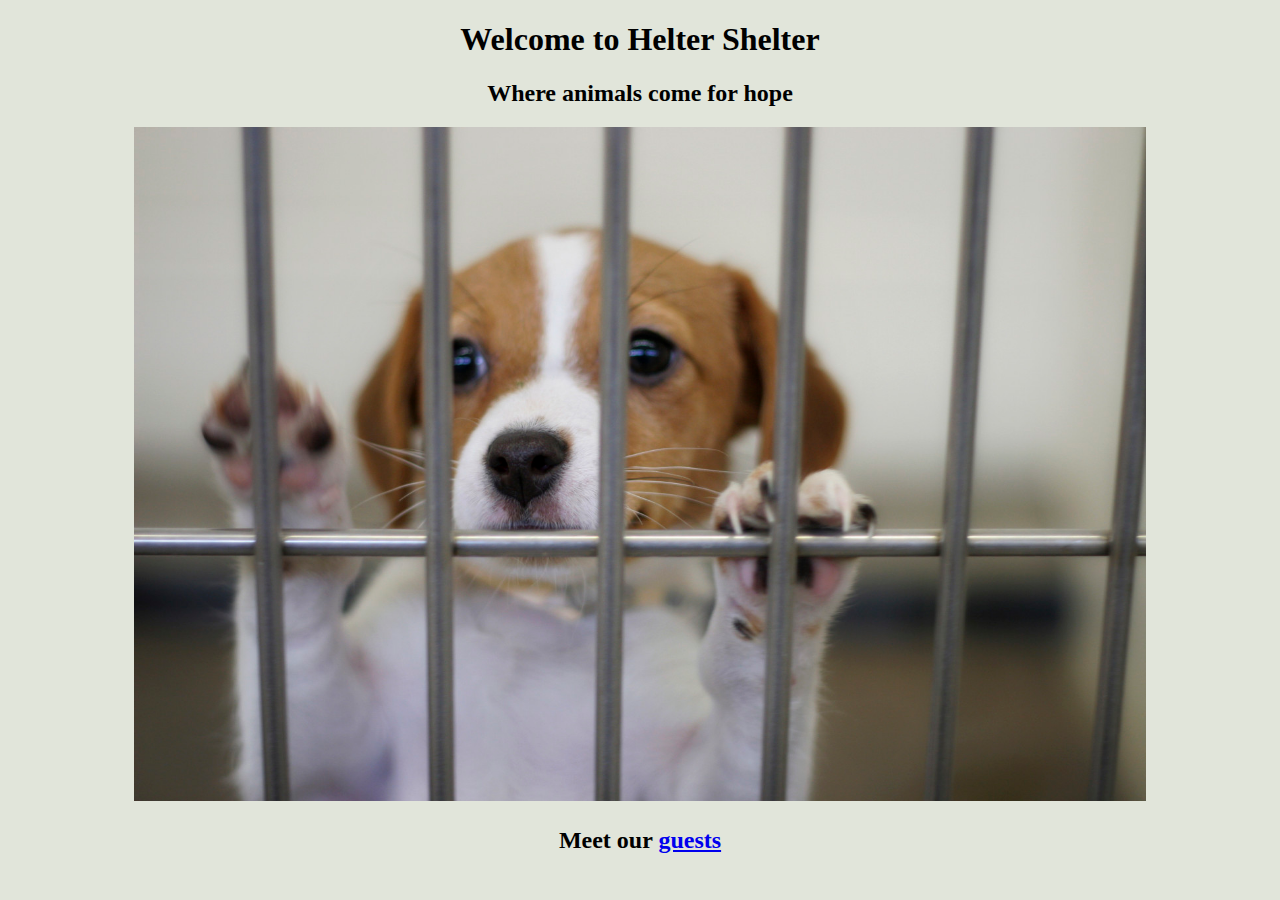
<file: index.html>
<!DOCTYPE html>
<html>
<head>
  <link href="css/styles.css" rel="stylesheet" type="text/css" class="active">
  <title>Helter Shelter</title>
</head>

<body>
  <h1>Welcome to Helter Shelter</h2>
  <h2>Where animals come for hope<h2>
  <img src=img/puppy-behind-bars.jpg alt="A super cute puppy behind bars.">
  <h2>Meet our <a href=animals.html>guests</a></h2>
</body>
</html>
</file>
<file: css/styles.css>
body {
  background-color: #e1e5da;
  text-align: center;
}

img {
  height: 30%;
  width: 80%;
}

/* .column {
  float: left;
  width: 33.3%;
  border: 5px solid green;
  padding: 5px;
  margin: 5px;
} */

/* .row:after {
  content: "":
  display: table;
  clear: both;
} */

.column p {
  color: purple;
}

.column p span {
  color: red;
}

@media screen and (max-width: 480px) {
  .column {
    width: 300px;
    float: left;
    padding: 20px;
  }
}

@media screen and (min-width:480px) {
  .column {
    float: left;
    width: 33.33%;
  }
}
</file>
